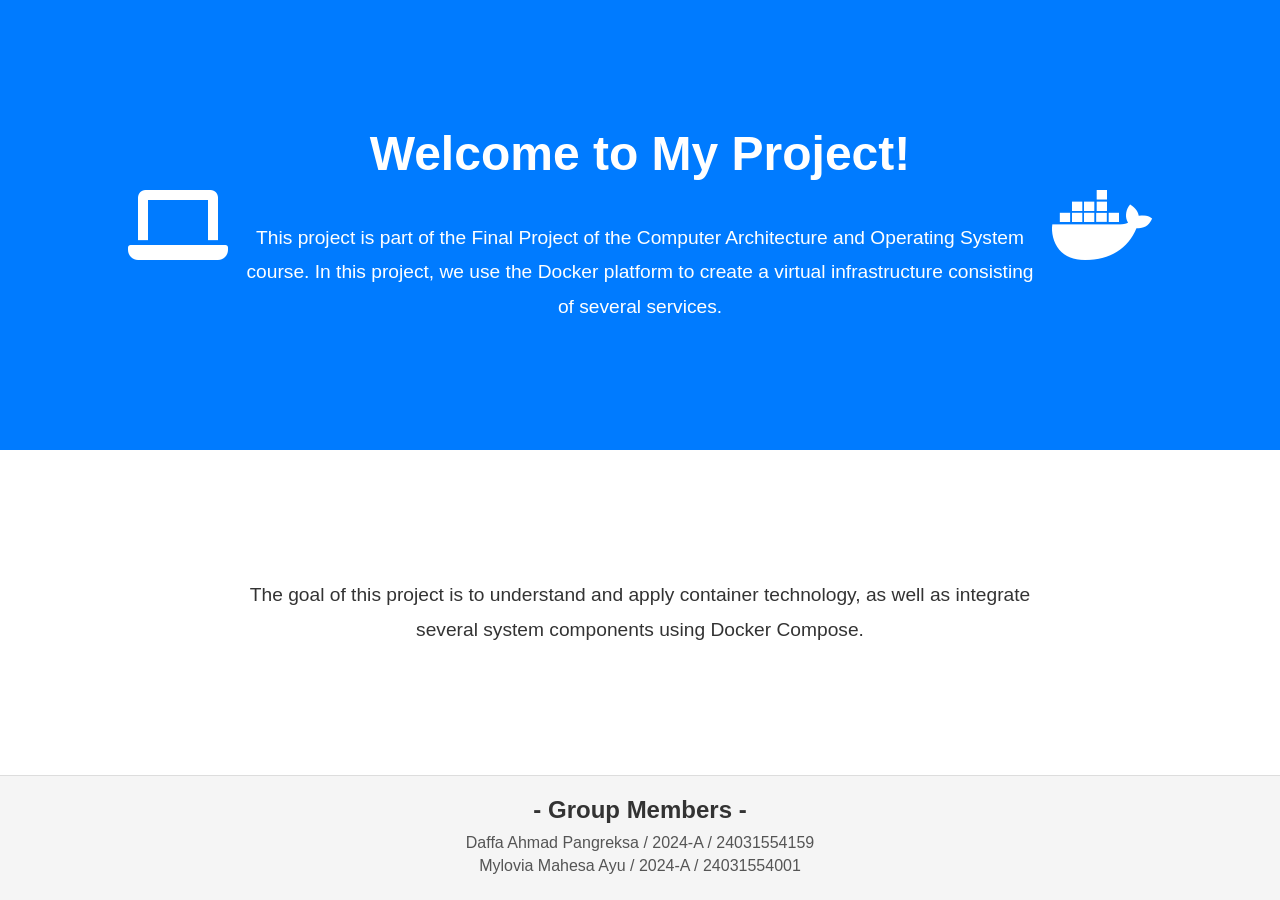
<file: akso (001 & 159)/html/index.html>
<!DOCTYPE html>
<html lang="en">
<head>
  <meta charset="UTF-8">
  <meta name="viewport" content="width=device-width, initial-scale=1.0">
  <title>Welcome to My Project</title>
  <link rel="stylesheet" href="https://cdnjs.cloudflare.com/ajax/libs/font-awesome/6.0.0-beta3/css/all.min.css">
  <style>
    * {
      margin: 0;
      padding: 0;
      box-sizing: border-box;
    }

    body {
      font-family: Arial, sans-serif;
      height: 100vh;
      background-color: #f5f5f5;
      display: flex;
      flex-direction: column;
    }

    .container {
      flex: 1;
      display: flex;
      flex-direction: column;
    }

    .header {
      background: #007bff;
      color: white;
      height: 50vh; /* Menambah tinggi secara eksplisit */
      text-align: center;
      flex-shrink: 0;
      display: flex;
      flex-direction: column;
      justify-content: center;
      align-items: center;
      position: relative;
    }

    .header h1 {
      font-size: 3rem;
      font-weight: bold;
      margin-bottom: 20px;
    }

    .header p {
      font-size: 1.2rem;
      line-height: 1.8;
      text-align: center;
      max-width: 800px;
    }

    .header .icon {
      position: absolute;
      font-size: 5rem;
      color: white;
    }

    .header .icon-left {
      left: 10%;
      top: 50%;
      transform: translateY(-50%);
    }

    .header .icon-right {
      right: 10%;
      top: 50%;
      transform: translateY(-50%);
    }

    .content {
      flex: 1;
      padding: 30px;
      background: white;
      display: flex;
      justify-content: center;
      align-items: center;
    }

    .content p {
      font-size: 1.2rem;
      line-height: 1.8;
      text-align: center;
      max-width: 800px;
      color: #333;
    }

    .group {
      background-color: #f5f5f5;
      text-align: center;
      padding: 20px;
      border-top: 1px solid #ddd;
      font-size: 1rem;
    }

    .group h2 {
      font-size: 1.5rem;
      margin-bottom: 10px;
      color: #333;
    }

    .group ul {
      list-style-type: none;
    }

    .group ul li {
      margin: 5px 0;
      color: #555;
    }
  </style>
</head>
<body>
  <div class="container">
    <div class="header">
      <h1>Welcome to My Project!</h1>
      <h1></h1>
      <p>
        This project is part of the Final Project of the Computer Architecture and Operating System course. In this project, we use the Docker platform to create a virtual infrastructure consisting of several services.
      </p>
      <i class="fas fa-laptop icon icon-left"></i>
      <i class="fab fa-docker icon icon-right"></i>
    </div>
    <div class="content">
      <p>
        The goal of this project is to understand and apply container technology, as well as integrate several system components using Docker Compose.
      </p>
    </div>
    <div class="group">
      <h2>- Group Members -</h2>
      <ul>
        <li>Daffa Ahmad Pangreksa / 2024-A / 24031554159</li>
        <li>Mylovia Mahesa Ayu / 2024-A / 24031554001</li>
      </ul>
    </div>
  </div>
</body>
</html>
</file>
